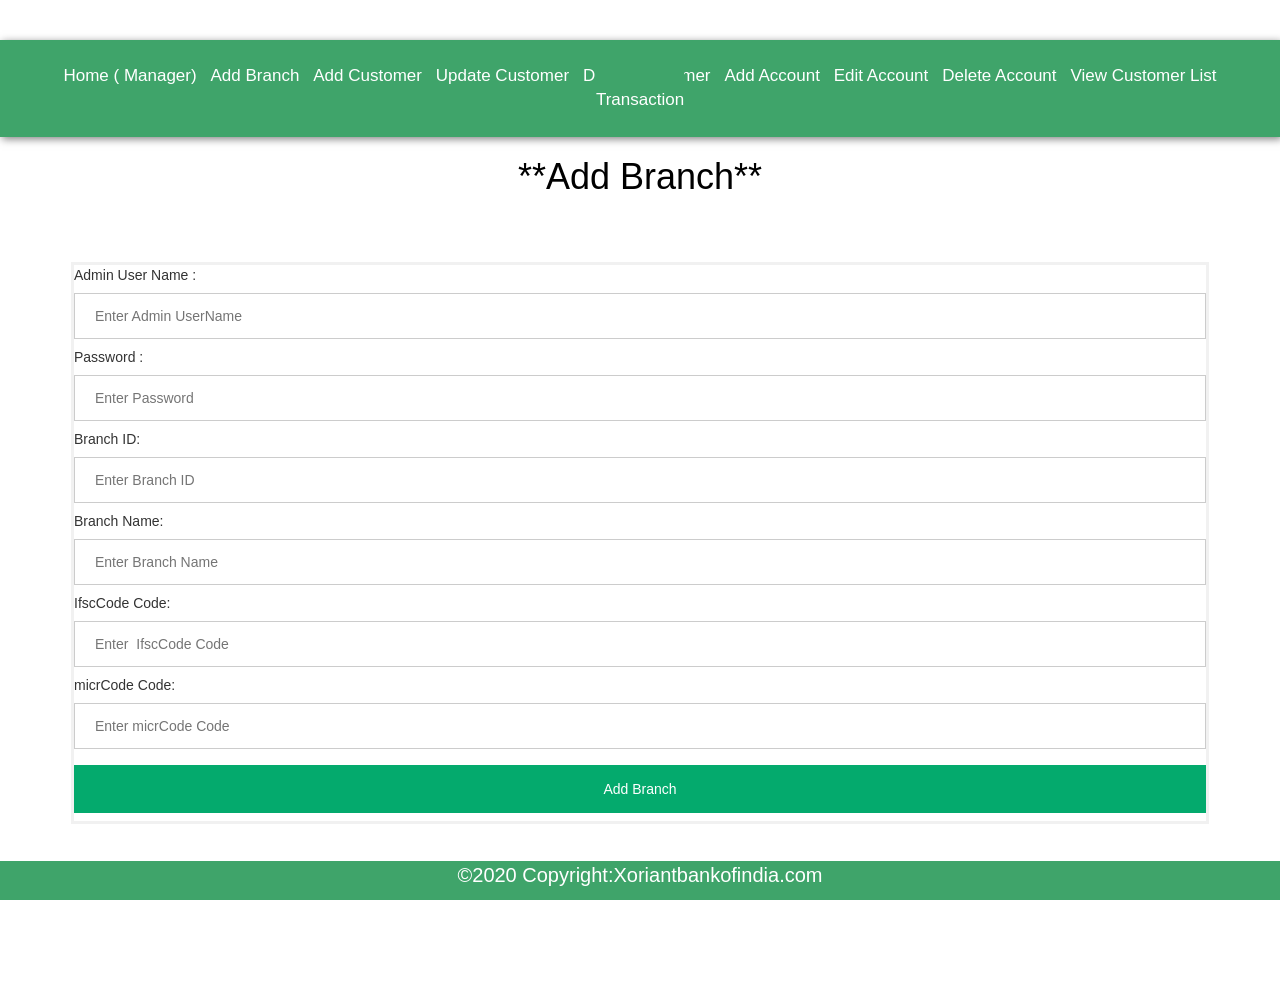
<file: Manager-Service/src/main/resources/templates/addBranch.html>
<!DOCTYPE html>
<html xmlns:th="http://www.thymeleaf.org">
<head>
<title>Xoriant Bank of India</title>
<link rel="stylesheet"
	href="https://maxcdn.bootstrapcdn.com/bootstrap/3.4.1/css/bootstrap.min.css">
<script
	src="https://ajax.googleapis.com/ajax/libs/jquery/3.5.1/jquery.min.js"></script>
<script
	src="https://maxcdn.bootstrapcdn.com/bootstrap/3.4.1/js/bootstrap.min.js"></script>
 


<style type="text/css">
form {
  border: 3px solid #f1f1f1;
}

/* Full-width inputs */
input[type=text], input[type=password] {
  width: 100%;
  padding: 12px 20px;
  margin: 8px 0;
  display: inline-block;
  border: 1px solid #ccc;
  box-sizing: border-box;
}

/* Set a style for all buttons */
button {
  background-color: #04AA6D;
  color: white;
  padding: 14px 20px;
  margin: 8px 0;
  border: none;
  cursor: pointer;
  width: 100%;
}

/* Add a hover effect for buttons */
button:hover {
  opacity: 0.8;
}

/* Extra style for the cancel button (red) */
.cancelbtn {
  width: auto;
  padding: 10px 18px;
  background-color: #f44336;
}

/* Center the avatar image inside this container */
.imgcontainer {
  text-align: center;
  margin: 24px 0 12px 0;
}

/* Avatar image */
img.avatar {
  width: 40%;
  border-radius: 50%;
}

/* Add padding to containers */
.container {
  padding: 16px;
}

/* The "Forgot password" text */
span.psw {
  float: right;
  padding-top: 16px;
}

/* Change styles for span and cancel button on extra small screens */
@media screen and (max-width: 300px) {
  span.psw {
    display: block;
    float: none;
  }
  .cancelbtn {
    width: 100%;
  }
}
nav {
	margin-top: 40px;
	padding: 24px;
	text-align: center;
	box-shadow: 2px 2px 8px rgba(0, 0, 0, 0.5);
	background: #3fa46a;
}

nav a {
	transition: 0.3s ease;
	background: #3fa46a;
	color: white;
	font-size: 20px;
	text-decoration: none;
	border-top: 4px solid transparent;
	border-bottom: 4px solid transparent;
	padding: 20px 0;
	margin: 0 5px;
	font-size: 17px;
}

nav a:hover {
	border-top: 4px solid white;
	border-bottom: 4px solid white;
	padding: 6px 0;
}

.footer {
	position: fixed;
	left: 0;
	bottom: 0;
	width: 100%;
	background: #3fa46a;
	color: white;
	text-align: center;
	font-size: 20px;
}
.three{
  width:100px;
  height:40px;
}

.nine{
  width:100px;
  height:150px;
}
.content {
color: Black;
	text-align: center;
	font-size: 20px;
	 
}
 
 


  
</style>   
</head>
<body>

	<nav>
			<a href="/managerHome">Home ( Manager)</a> 
		<a href="/addBranch">Add Branch<span class="sr-only">(current)</span></a>
		<a href="/addCustomer">Add Customer</a> 
		<a href="/updateCustomer">Update Customer</a>
		<a href="/deleteCustomer" >Delete Customer</a> 
		<a href="/addAccount">Add Account</a> 
		<a href="/editAccount">Edit Account</a>
		 <a href="/deleteAccount">Delete Account</a>
		 <a href="/viewCustomerList">View Customer List </a>
	 
	 <a href="/transaction">Transaction</a>
	 
	 
	</nav>
	 <div class="content">
      <h1>**Add Branch**</h1> 
    </div>
	  <div class="three"> </div>
	<div class="container">
		 
     <form action="/addBranch" commandName="addBranch" method="post">

    Admin User Name : <input type="text" placeholder="Enter Admin UserName" name="userName"required>

    Password :<input type="password" placeholder="Enter Password" name="password" required>
  Branch ID: <input type="text"  placeholder="Enter Branch ID" name="branchId"required>
       Branch Name: <input type="text" placeholder="Enter Branch Name" name="branchName"required>
       IfscCode Code: <input type="text" placeholder="Enter  IfscCode Code" name="ifscCode"required>
      micrCode Code: <input type="text"  placeholder="Enter micrCode Code" name="micrCode"required>
    
    <button type="submit">Add Branch</button>
    
 

 
</form>
	</div>
	 
 
	 <!--	 <form action=""  th:action="@{/addBranch}" th:object="${addBranch}" method="post">
     
   
       Manger Login  details
   
  
    <label for="uname"><b>Username</b></label>
    <input type="text" placeholder="Enter Admin ID" name="uname" th:field="*{userName}" required>

    <label for="pass"><b>Password</b></label>
    <input type="password" placeholder="Enter Password" name="psw" th:field="*{pass}" required>
     <label for="bid"><b>Branch ID</b></label>
    <input type="text" placeholder="Enter Branch ID" name="bid" th:field="*{branchId}" required>

    <label for="bname"><b>Branch Name</b></label>
    <input type="text" placeholder="Enter Branch Name" name="bname" th:field="*{branchName}" required>
    
     <label for="ifscCode"><b>Enter ifscCode Code</b></label>
    <input type="text" placeholder="Enter ifscCode Name" name="ifscCode" th:field="*{ifscCode}" required>
  
   <label for="micrCode"><b>Enter micrCode Name</b></label>
    <input type="text" placeholder="Enter micrCode Name" name="micrCode" th:field="*{micrCode}" required>
  
   
    <button type="submit">Login</button>
    -->

 
 <!-- 

 <form th:action="@{/addBranch}" th:object="${addBranch}" method="post">
    	<p>Admin User Name: <input type="text" th:field="*{userName}" required/></p>
        <p>Admin Password: <input type="password" th:field="*{pass}" required/></p>
        <p>Branch ID: <input type="text" th:field="*{branchId}" required/></p>
        <p>Branch Name: <input type="text" th:field="*{branchName}" required/></p>
        <p>IfscCode Code: <input type="text" th:field="*{ifscCode}" required/></p>
        <p>micrCode Code: <input type="text" th:field="*{micrCode}" required/></p>
        <p><input type="submit" value="Submit" /> <input type="reset" value="Reset" /></p>
         <p>Branch ID: <input type="text" th:field="*{branchId}" required/></p>
    </form> -->
   
   <div class="nine"> </div>
   
	<div class="footer">
		<p>&copy;2020 Copyright:Xoriantbankofindia.com</p>
	</div>
</body>
</html>
</file>
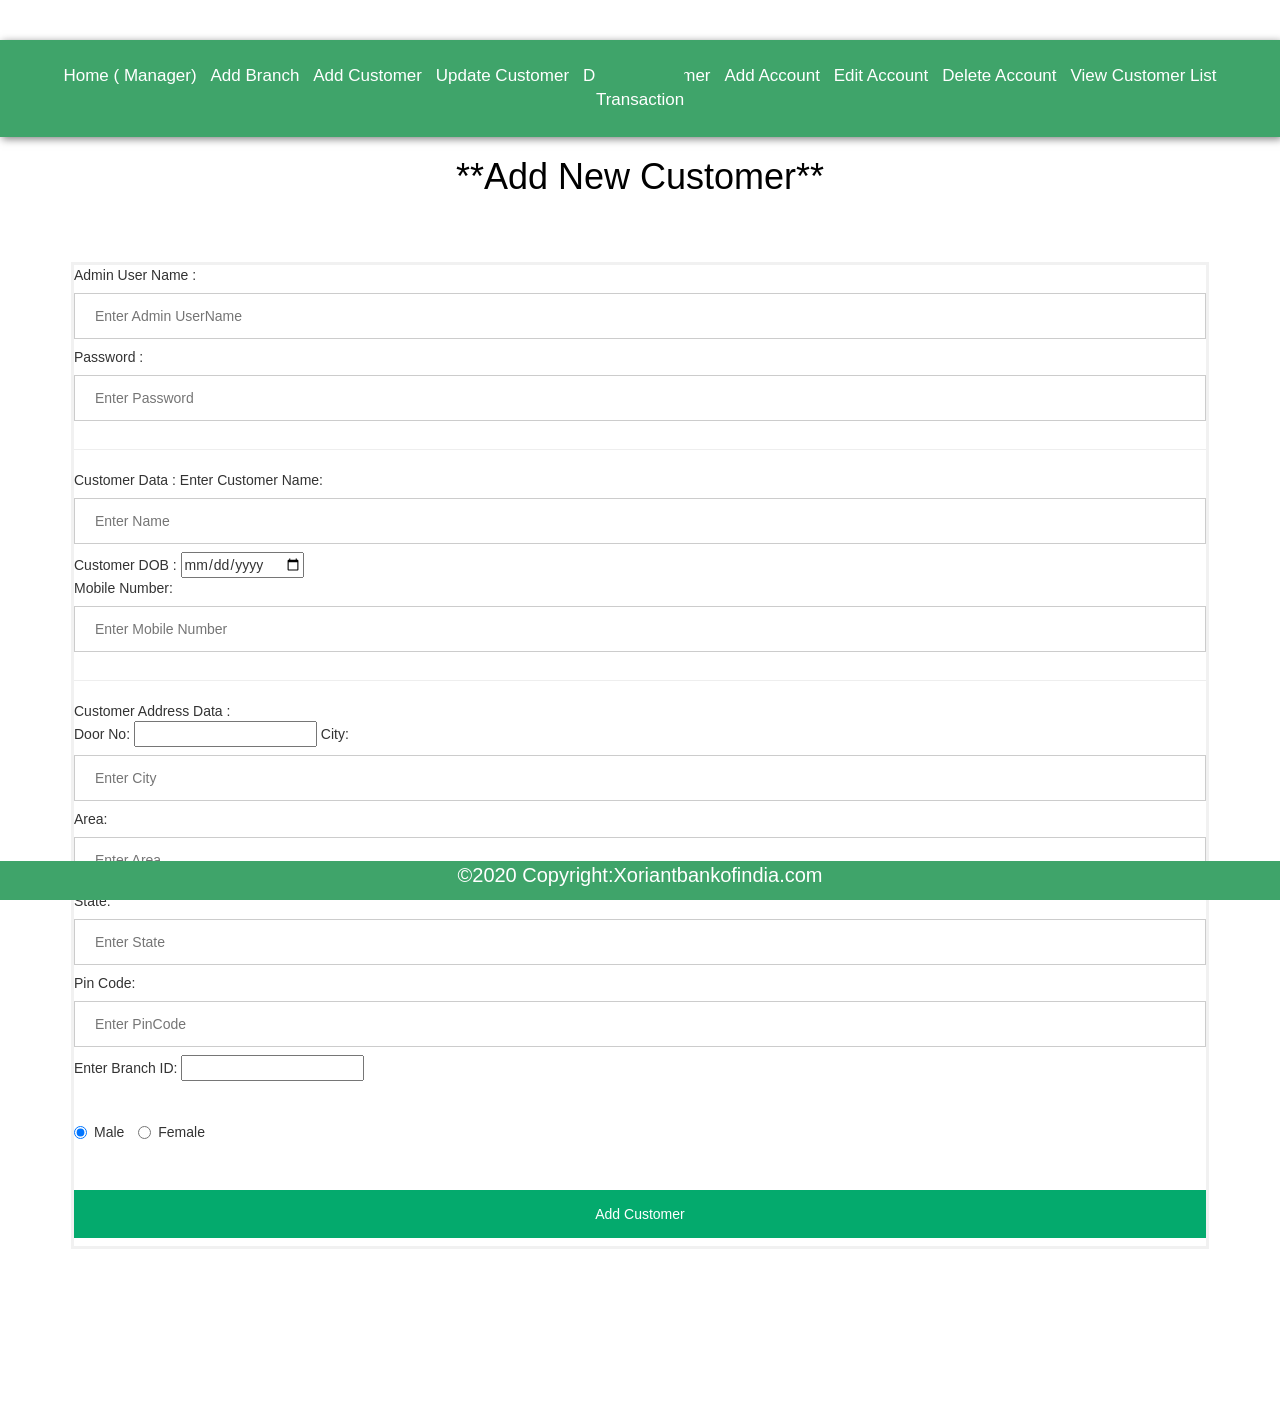
<file: Manager-Service/src/main/resources/templates/addCustomer.html>
<!DOCTYPE html>
<html xmlns:th="http://www.thymeleaf.org">
<head>
<title>Xoriant Bank of India</title>
<link rel="stylesheet"
	href="https://maxcdn.bootstrapcdn.com/bootstrap/3.4.1/css/bootstrap.min.css">
<script
	src="https://ajax.googleapis.com/ajax/libs/jquery/3.5.1/jquery.min.js"></script>
<script
	src="https://maxcdn.bootstrapcdn.com/bootstrap/3.4.1/js/bootstrap.min.js"></script>
 


<style type="text/css">
form {
  border: 3px solid #f1f1f1;
}

/* Full-width inputs */
input[type=text], input[type=password] {
  width: 100%;
  padding: 12px 20px;
  margin: 8px 0;
  display: inline-block;
  border: 1px solid #ccc;
  box-sizing: border-box;
}

/* Set a style for all buttons */
button {
  background-color: #04AA6D;
  color: white;
  padding: 14px 20px;
  margin: 8px 0;
  border: none;
  cursor: pointer;
  width: 100%;
}

/* Add a hover effect for buttons */
button:hover {
  opacity: 0.8;
}

/* Extra style for the cancel button (red) */
.cancelbtn {
  width: auto;
  padding: 10px 18px;
  background-color: #f44336;
}

/* Center the avatar image inside this container */
.imgcontainer {
  text-align: center;
  margin: 24px 0 12px 0;
}

/* Avatar image */
img.avatar {
  width: 40%;
  border-radius: 50%;
}

/* Add padding to containers */
.container {
  padding: 16px;
}

/* The "Forgot password" text */
span.psw {
  float: right;
  padding-top: 16px;
}

/* Change styles for span and cancel button on extra small screens */
@media screen and (max-width: 300px) {
  span.psw {
    display: block;
    float: none;
  }
  .cancelbtn {
    width: 100%;
  }
}
nav {
	margin-top: 40px;
	padding: 24px;
	text-align: center;
	box-shadow: 2px 2px 8px rgba(0, 0, 0, 0.5);
	background: #3fa46a;
}

nav a {
	transition: 0.3s ease;
	background: #3fa46a;
	color: white;
	font-size: 20px;
	text-decoration: none;
	border-top: 4px solid transparent;
	border-bottom: 4px solid transparent;
	padding: 20px 0;
	margin: 0 5px;
	font-size: 17px;
}

nav a:hover {
	border-top: 4px solid white;
	border-bottom: 4px solid white;
	padding: 6px 0;
}

.footer {
	position: fixed;
	left: 0;
	bottom: 0;
	width: 100%;
	background: #3fa46a;
	color: white;
	text-align: center;
	font-size: 20px;
}
.three{
  width:100px;
  height:40px;
}
.content {
color: Black;
	text-align: center;
	font-size: 20px;
	 
}
 
.nine{
  width:100px;
  height:150px;
}


  
</style>   
</head>
<body>
	<nav>
			<a href="/managerHome">Home ( Manager)</a> 
		<a href="/addBranch">Add Branch</a>
		<a href="/addCustomer">Add Customer<span class="sr-only">(current)</span></a> 
		<a href="/updateCustomer">Update Customer</a>
		<a href="/deleteCustomer" >Delete Customer</a> 
		<a href="/addAccount">Add Account</a> 
		<a href="/editAccount">Edit Account</a>
		 <a href="/deleteAccount">Delete Account</a>
		 <a href="/viewCustomerList">View Customer List </a>
	 
	 <a href="/transaction">Transaction</a>
	 
	 
	</nav>
	 <div class="content">
      <h1>**Add New Customer**</h1> 
    </div>
	
	  <div class="three"> </div>
	<div class="container">
		 
     <form action="/addCustomer" commandName="addCustomer" method="post">


  
    Admin User Name : <input type="text" placeholder="Enter Admin UserName" name="userName"required>
    Password :<input type="password" placeholder="Enter Password" name="password" required>
     <hr>
    Customer Data : 
  
  Enter Customer Name: <input type="text"  placeholder="Enter Name" name="personName"required>
  Customer DOB : <input type="date" id="dateOfBirth" name="dateOfBirth"> <br/>
       Mobile Number: <input type="text" placeholder="Enter Mobile Number" name="mobile"required>
     
      <hr>
    Customer Address Data : <br/>
      Door No: <input type="number" placeholder="" name="doorNo"required>
      City: <input type="text"  placeholder="Enter City" name="city"required>
        Area: <input type="text"  placeholder="Enter Area" name="area"required>
         State: <input type="text"  placeholder="Enter State" name="state"required>
            Pin Code: <input type="text"  placeholder="Enter PinCode" name="pinCode"required>
            
           Enter Branch ID: <input type="number"   name="branchId"required>
     <div class="three"> </div>
    <label  class="radio-inline">
   <input type="radio" name="gender" id="male"  value="MALE" checked="checked"/>Male
 </label>
 <label  class="radio-inline">
   <input  type="radio" name="gender"  id="female" value="FEMALE"/>Female
 </label>
 <div class="three"> </div>
    <button type="submit">Add Customer</button>
    
 

 
</form>
	</div>
	 
	
	 <div class="nine"> </div>
	<div class="footer">
		<p>&copy;2020 Copyright:Xoriantbankofindia.com</p>
	</div>
</body>
</html>
</file>
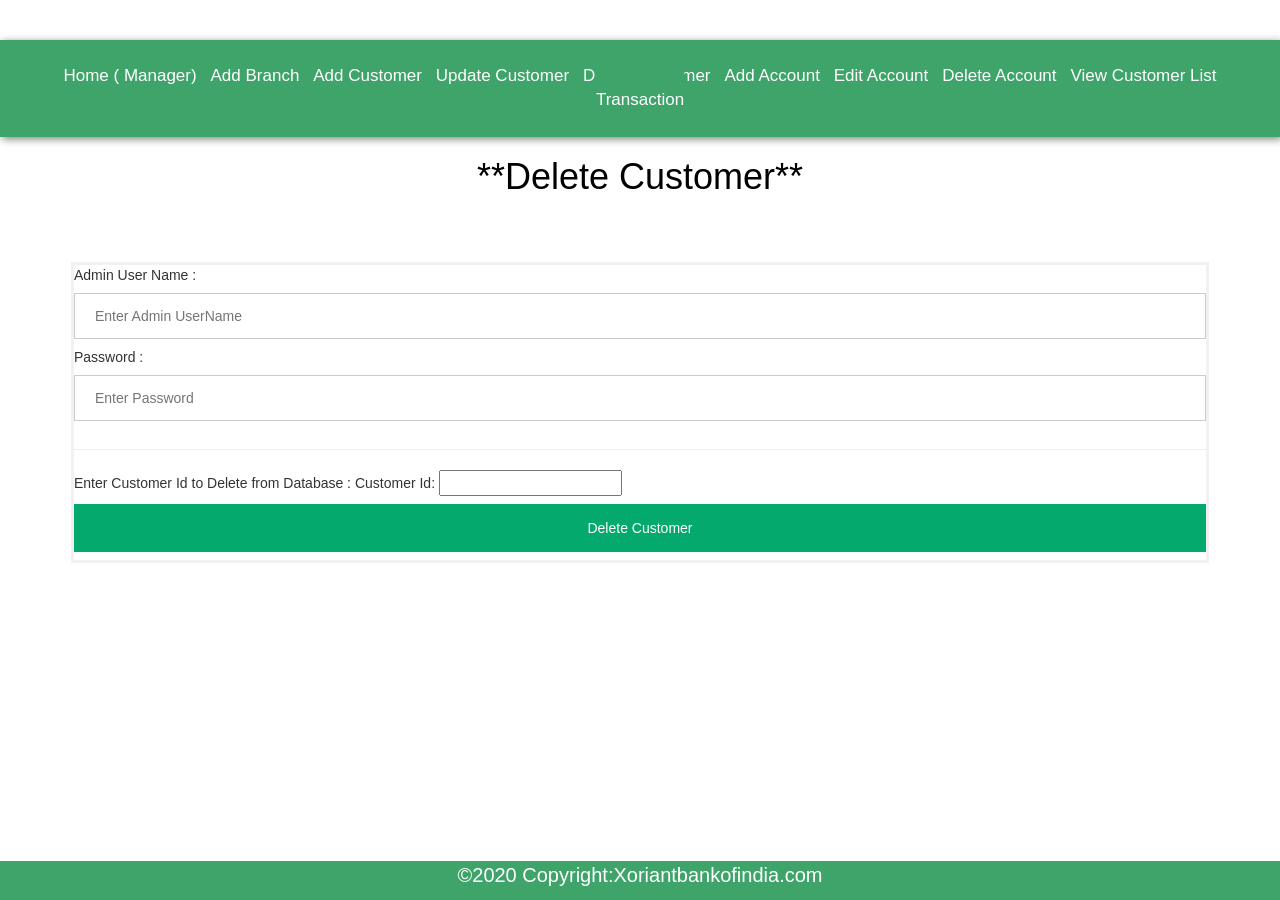
<file: Manager-Service/src/main/resources/templates/deleteCustomer.html>
<!DOCTYPE html>
<html xmlns:th="http://www.thymeleaf.org">
<head>
<title>Xoriant Bank of India</title>
<link rel="stylesheet"
	href="https://maxcdn.bootstrapcdn.com/bootstrap/3.4.1/css/bootstrap.min.css">
<script
	src="https://ajax.googleapis.com/ajax/libs/jquery/3.5.1/jquery.min.js"></script>
<script
	src="https://maxcdn.bootstrapcdn.com/bootstrap/3.4.1/js/bootstrap.min.js"></script>
 


<style type="text/css">
form {
  border: 3px solid #f1f1f1;
}

/* Full-width inputs */
input[type=text], input[type=password] {
  width: 100%;
  padding: 12px 20px;
  margin: 8px 0;
  display: inline-block;
  border: 1px solid #ccc;
  box-sizing: border-box;
}

/* Set a style for all buttons */
button {
  background-color: #04AA6D;
  color: white;
  padding: 14px 20px;
  margin: 8px 0;
  border: none;
  cursor: pointer;
  width: 100%;
}

/* Add a hover effect for buttons */
button:hover {
  opacity: 0.8;
}

/* Extra style for the cancel button (red) */
.cancelbtn {
  width: auto;
  padding: 10px 18px;
  background-color: #f44336;
}

/* Center the avatar image inside this container */
.imgcontainer {
  text-align: center;
  margin: 24px 0 12px 0;
}

/* Avatar image */
img.avatar {
  width: 40%;
  border-radius: 50%;
}

/* Add padding to containers */
.container {
  padding: 16px;
}

/* The "Forgot password" text */
span.psw {
  float: right;
  padding-top: 16px;
}

/* Change styles for span and cancel button on extra small screens */
@media screen and (max-width: 300px) {
  span.psw {
    display: block;
    float: none;
  }
  .cancelbtn {
    width: 100%;
  }
}
nav {
	margin-top: 40px;
	padding: 24px;
	text-align: center;
	box-shadow: 2px 2px 8px rgba(0, 0, 0, 0.5);
	background: #3fa46a;
}

nav a {
	transition: 0.3s ease;
	background: #3fa46a;
	color: white;
	font-size: 20px;
	text-decoration: none;
	border-top: 4px solid transparent;
	border-bottom: 4px solid transparent;
	padding: 20px 0;
	margin: 0 5px;
	font-size: 17px;
}

nav a:hover {
	border-top: 4px solid white;
	border-bottom: 4px solid white;
	padding: 6px 0;
}

.footer {
	position: fixed;
	left: 0;
	bottom: 0;
	width: 100%;
	background: #3fa46a;
	color: white;
	text-align: center;
	font-size: 20px;
} 

 .three{
  width:100px;
  height:40px;
}
.content {
color: Black;
	text-align: center;
	font-size: 20px;
	 
}
 
.nine{
  width:100px;
  height:150px;
}

  

  
</style>   
</head>
<body>
	<nav>
			<a href="/managerHome">Home ( Manager)</a> 
		<a href="/addBranch">Add Branch</a>
		<a href="/addCustomer">Add Customer</a> 
		<a href="/updateCustomer">Update Customer</a>
		<a href="/deleteCustomer" >Delete Customer<span class="sr-only">(current)</span></a> 
		<a href="/addAccount">Add Account</a> 
		<a href="/editAccount">Edit Account</a>
		 <a href="/deleteAccount">Delete Account</a>
		 <a href="/viewCustomerList">View Customer List </a>
	 
	 <a href="/transaction">Transaction</a>
	 
	 
	</nav>
	 <div class="content">
      <h1>**Delete Customer**</h1> 
    </div>
	
	  <div class="three"> </div>
	<div class="container">
  <form action="/deleteCustomer" commandName="deleteCustomer" method="post">


  
    Admin User Name : <input type="text" placeholder="Enter Admin UserName" name="userName"required>
    Password :<input type="password" placeholder="Enter Password" name="password" required>
     <hr>
     Enter Customer Id to Delete from Database : 
   
           Customer Id: <input type="number"  name="customerId"required>
  
    
    <button type="submit">Delete Customer</button>
    
 

 
</form>
   
	</div>
	
	 <div class="nine"> </div>
	<div class="footer">
		<p>&copy;2020 Copyright:Xoriantbankofindia.com</p>
	</div>
</body>
</html>
</file>
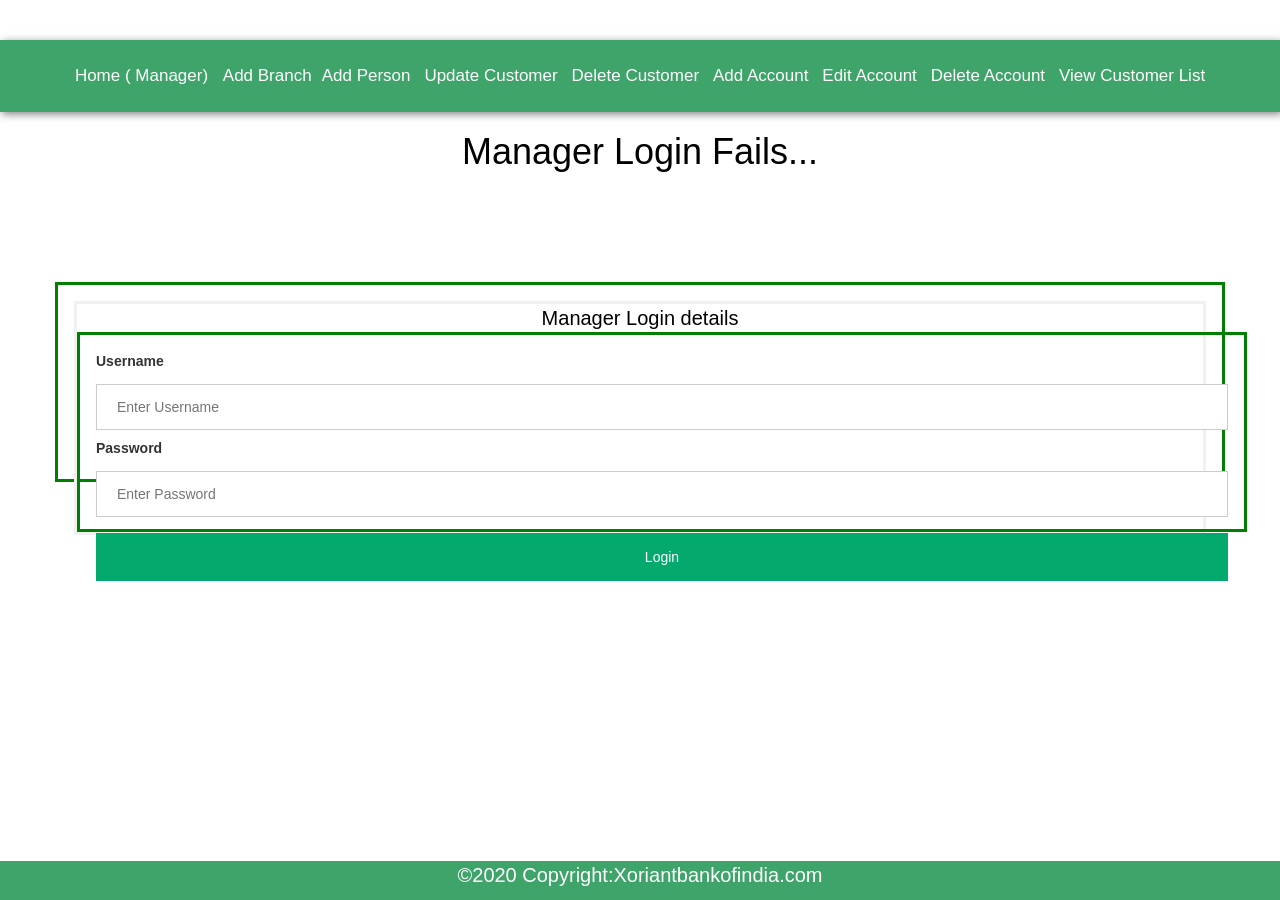
<file: Manager-Service/src/main/resources/templates/errorpage.html>
<!DOCTYPE html>
<html xmlns:th="http://www.thymeleaf.org">
<head>
<title>Xoriant Bank of India</title>
<link rel="stylesheet"
	href="https://maxcdn.bootstrapcdn.com/bootstrap/3.4.1/css/bootstrap.min.css">
<script
	src="https://ajax.googleapis.com/ajax/libs/jquery/3.5.1/jquery.min.js"></script>
<script
	src="https://maxcdn.bootstrapcdn.com/bootstrap/3.4.1/js/bootstrap.min.js"></script>
<!-- 
   <link  rel="stylesheet" href="" th:href="@{/static/css/manager.css}" /> 
  <link href="/static/css/manager.css" rel="stylesheet" /> -->


<style type="text/css">
form {
  border: 3px solid #f1f1f1;
}

/* Full-width inputs */
input[type=text], input[type=password] {
  width: 100%;
  padding: 12px 20px;
  margin: 8px 0;
  display: inline-block;
  border: 1px solid #ccc;
  box-sizing: border-box;
}

/* Set a style for all buttons */
button {
  background-color: #04AA6D;
  color: white;
  padding: 14px 20px;
  margin: 8px 0;
  border: none;
  cursor: pointer;
  width: 100%;
}

/* Add a hover effect for buttons */
button:hover {
  opacity: 0.8;
}

/* Extra style for the cancel button (red) */
.cancelbtn {
  width: auto;
  padding: 10px 18px;
  background-color: #f44336;
}

/* Center the avatar image inside this container */
.imgcontainer {
  text-align: center;
  margin: 24px 0 12px 0;
}

/* Avatar image */
img.avatar {
  width: 40%;
  border-radius: 50%;
}

/* Add padding to containers */
.container {
  padding: 16px;
}

/* The "Forgot password" text */
span.psw {
  float: right;
  padding-top: 16px;
}

/* Change styles for span and cancel button on extra small screens */
@media screen and (max-width: 300px) {
  span.psw {
    display: block;
    float: none;
  }
  .cancelbtn {
    width: 100%;
  }
}
nav {
	margin-top: 40px;
	padding: 24px;
	text-align: center;
	box-shadow: 2px 2px 8px rgba(0, 0, 0, 0.5);
	background: #3fa46a;
}

nav a {
	transition: 0.3s ease;
	background: #3fa46a;
	color: white;
	font-size: 20px;
	text-decoration: none;
	border-top: 4px solid transparent;
	border-bottom: 4px solid transparent;
	padding: 20px 0;
	margin: 0 5px;
	font-size: 17px;
}

nav a:hover {
	border-top: 4px solid white;
	border-bottom: 4px solid white;
	padding: 6px 0;
}

.footer {
	position: fixed;
	left: 0;
	bottom: 0;
	width: 100%;
	background: #3fa46a;
	color: white;
	text-align: center;
	font-size: 20px;
}

 .container {
  height: 200px;
  position: relative;
  border: 3px solid green;
}
.three{
  width:100px;
  height:100px;
}
.content {
color: Black;
	text-align: center;
	font-size: 20px;
	 
}

 


  
</style>
 <script>
 /*  $(document).find('a#someId').hide(); */
 
</script>  
</head>
<body>

	<nav id="someId">
		<a href="#" pointer-events: none>Home ( Manager) <span class="sr-only">(current)</span></a> <a
			href="#" pointer-events: none>Add Branch</a><a href="#">Add Person</a> <a href="#">Update Customer</a>
		<a href="#" pointer-events: none>Delete Customer</a> <a href="#">Add Account</a> <a href="#">Edit Account</a>
	 <a href="#">Delete Account</a>
	 <a href="#">View Customer List</a>
	 
	 
	 
	</nav>
	 <div class="content">
      <h1> Manager Login Fails...</h1> 
    </div>
	
	  <div class="three"> </div>
	<div class="container">
		 
     <form action="#"  th:action="@{/home}" th:object="${managerAuth}" method="post">
     
   <div class="content">
       Manager Login  details
    </div>

  <div class="container">
    <label for="uname"><b>Username</b></label>
    <input type="text" placeholder="Enter Username" name="uname" th:field="*{userName}" required>

    <label for="psw"><b>Password</b></label>
    <input type="password" placeholder="Enter Password" name="psw" th:field="*{pass}" required>

    <button type="submit">Login</button>
    
 
  </div>

 
</form>
	</div>
	<div class="footer">
		<p>&copy;2020 Copyright:Xoriantbankofindia.com</p>
	</div>
</body>
</html>
</file>
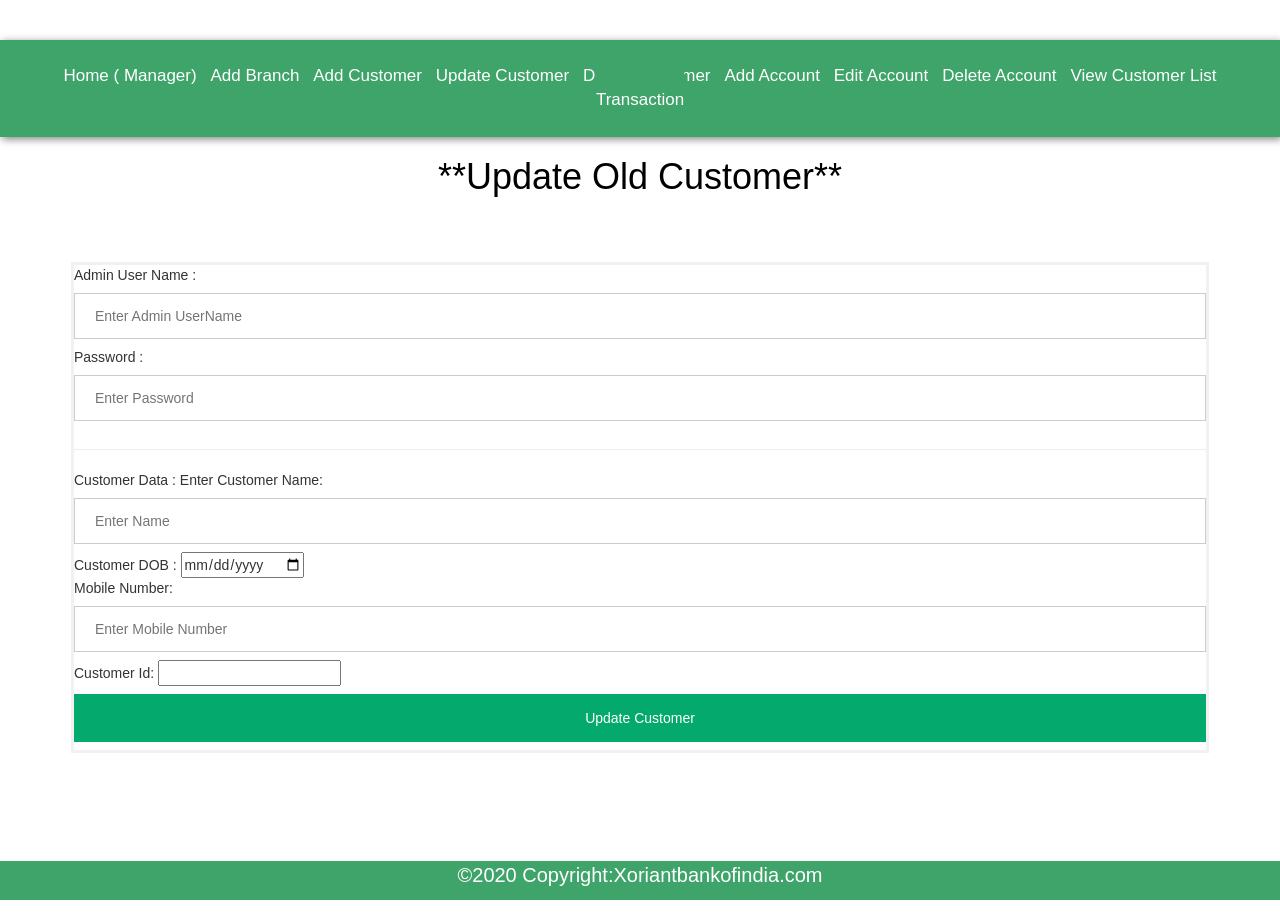
<file: Manager-Service/src/main/resources/templates/updateCustomer.html>
<!DOCTYPE html>
<html xmlns:th="http://www.thymeleaf.org">
<head>
<title>Xoriant Bank of India</title>
<link rel="stylesheet"
	href="https://maxcdn.bootstrapcdn.com/bootstrap/3.4.1/css/bootstrap.min.css">
<script
	src="https://ajax.googleapis.com/ajax/libs/jquery/3.5.1/jquery.min.js"></script>
<script
	src="https://maxcdn.bootstrapcdn.com/bootstrap/3.4.1/js/bootstrap.min.js"></script>
 


<style type="text/css">
form {
  border: 3px solid #f1f1f1;
}

/* Full-width inputs */
input[type=text], input[type=password] {
  width: 100%;
  padding: 12px 20px;
  margin: 8px 0;
  display: inline-block;
  border: 1px solid #ccc;
  box-sizing: border-box;
}

/* Set a style for all buttons */
button {
  background-color: #04AA6D;
  color: white;
  padding: 14px 20px;
  margin: 8px 0;
  border: none;
  cursor: pointer;
  width: 100%;
}

/* Add a hover effect for buttons */
button:hover {
  opacity: 0.8;
}

/* Extra style for the cancel button (red) */
.cancelbtn {
  width: auto;
  padding: 10px 18px;
  background-color: #f44336;
}

/* Center the avatar image inside this container */
.imgcontainer {
  text-align: center;
  margin: 24px 0 12px 0;
}

/* Avatar image */
img.avatar {
  width: 40%;
  border-radius: 50%;
}

/* Add padding to containers */
.container {
  padding: 16px;
}

/* The "Forgot password" text */
span.psw {
  float: right;
  padding-top: 16px;
}

/* Change styles for span and cancel button on extra small screens */
@media screen and (max-width: 300px) {
  span.psw {
    display: block;
    float: none;
  }
  .cancelbtn {
    width: 100%;
  }
}
nav {
	margin-top: 40px;
	padding: 24px;
	text-align: center;
	box-shadow: 2px 2px 8px rgba(0, 0, 0, 0.5);
	background: #3fa46a;
}

nav a {
	transition: 0.3s ease;
	background: #3fa46a;
	color: white;
	font-size: 20px;
	text-decoration: none;
	border-top: 4px solid transparent;
	border-bottom: 4px solid transparent;
	padding: 20px 0;
	margin: 0 5px;
	font-size: 17px;
}

nav a:hover {
	border-top: 4px solid white;
	border-bottom: 4px solid white;
	padding: 6px 0;
}

.footer {
	position: fixed;
	left: 0;
	bottom: 0;
	width: 100%;
	background: #3fa46a;
	color: white;
	text-align: center;
	font-size: 20px;
}
.three{
  width:100px;
  height:40px;
}
.three{
  width:100px;
  height:40px;
}
.content {
color: Black;
	text-align: center;
	font-size: 20px;
	 
}
 
.nine{
  width:100px;
  height:150px;
}

  
</style>   
</head>
<body>
	<nav>
			<a href="/managerHome">Home ( Manager)</a> 
		<a href="/addBranch">Add Branch</a>
		<a href="/addCustomer">Add Customer</a> 
		<a href="/updateCustomer">Update Customer<span class="sr-only">(current)</span></a>
		<a href="/deleteCustomer" >Delete Customer</a> 
		<a href="/addAccount">Add Account</a> 
		<a href="/editAccount">Edit Account</a>
		 <a href="/deleteAccount">Delete Account</a>
		 <a href="/viewCustomerList">View Customer List </a>
	 
	 <a href="/transaction">Transaction</a>
	 
	 
	</nav>
	 <div class="content">
      <h1>**Update Old Customer**</h1> 
    </div>
	
		  <div class="three"> </div>
	<div class="container">
		 
     <form action="/updateCustomer" commandName="updateCustomer" method="post">


  
    Admin User Name : <input type="text" placeholder="Enter Admin UserName" name="userName"required>
    Password :<input type="password" placeholder="Enter Password" name="password" required>
     <hr>
    Customer Data : 
  
  Enter Customer Name: <input type="text"  placeholder="Enter Name" name="personName"required>
  Customer DOB : <input type="date" id="dateOfBirth" name="dateOfBirth"> <br/>
       Mobile Number: <input type="text" placeholder="Enter Mobile Number" name="mobile"required>
         Customer Id: <input type="number"  name="customerId"required>
  
    
    <button type="submit">Update Customer</button>
    
 

 
</form>
	</div>
	 
	
	 <div class="nine"> </div>
	<div class="footer">
		<p>&copy;2020 Copyright:Xoriantbankofindia.com</p>
	</div>
</body>
</html>
</file>
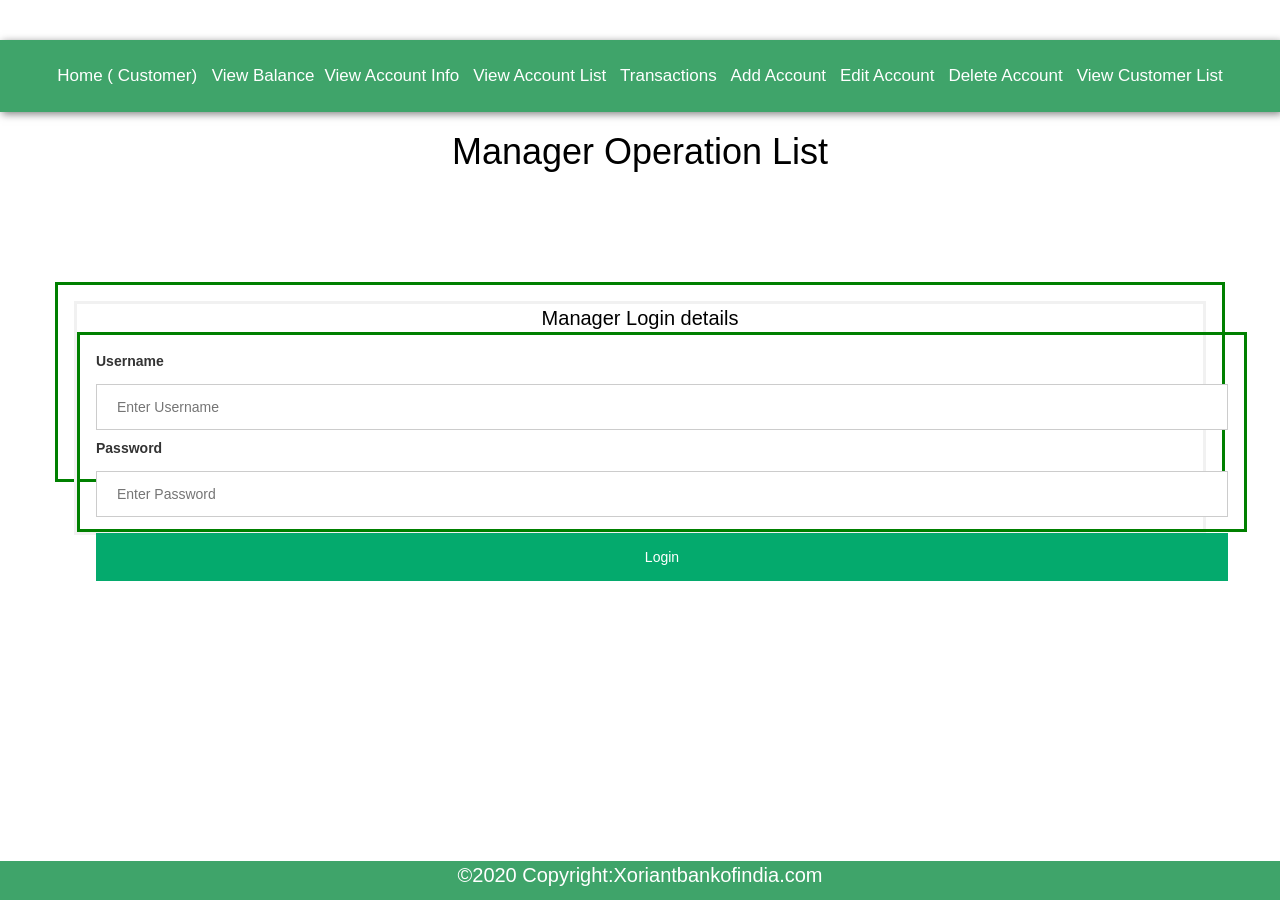
<file: Manager-Service/src/main/resources/templates/test/customerHome.html>
<!DOCTYPE html>
<html xmlns:th="http://www.thymeleaf.org">
<head>
<title>Xoriant Bank of India</title>
<link rel="stylesheet"
	href="https://maxcdn.bootstrapcdn.com/bootstrap/3.4.1/css/bootstrap.min.css">
<script
	src="https://ajax.googleapis.com/ajax/libs/jquery/3.5.1/jquery.min.js"></script>
<script
	src="https://maxcdn.bootstrapcdn.com/bootstrap/3.4.1/js/bootstrap.min.js"></script>
<!-- 
   <link  rel="stylesheet" href="" th:href="@{/static/css/manager.css}" /> 
  <link href="/static/css/manager.css" rel="stylesheet" /> -->


<style type="text/css">
form {
  border: 3px solid #f1f1f1;
}

/* Full-width inputs */
input[type=text], input[type=password] {
  width: 100%;
  padding: 12px 20px;
  margin: 8px 0;
  display: inline-block;
  border: 1px solid #ccc;
  box-sizing: border-box;
}

/* Set a style for all buttons */
button {
  background-color: #04AA6D;
  color: white;
  padding: 14px 20px;
  margin: 8px 0;
  border: none;
  cursor: pointer;
  width: 100%;
}

/* Add a hover effect for buttons */
button:hover {
  opacity: 0.8;
}

/* Extra style for the cancel button (red) */
.cancelbtn {
  width: auto;
  padding: 10px 18px;
  background-color: #f44336;
}

/* Center the avatar image inside this container */
.imgcontainer {
  text-align: center;
  margin: 24px 0 12px 0;
}

/* Avatar image */
img.avatar {
  width: 40%;
  border-radius: 50%;
}

/* Add padding to containers */
.container {
  padding: 16px;
}

/* The "Forgot password" text */
span.psw {
  float: right;
  padding-top: 16px;
}

/* Change styles for span and cancel button on extra small screens */
@media screen and (max-width: 300px) {
  span.psw {
    display: block;
    float: none;
  }
  .cancelbtn {
    width: 100%;
  }
}
nav {
	margin-top: 40px;
	padding: 24px;
	text-align: center;
	box-shadow: 2px 2px 8px rgba(0, 0, 0, 0.5);
	background: #3fa46a;
}

nav a {
	transition: 0.3s ease;
	background: #3fa46a;
	color: white;
	font-size: 20px;
	text-decoration: none;
	border-top: 4px solid transparent;
	border-bottom: 4px solid transparent;
	padding: 20px 0;
	margin: 0 5px;
	font-size: 17px;
}

nav a:hover {
	border-top: 4px solid white;
	border-bottom: 4px solid white;
	padding: 6px 0;
}

.footer {
	position: fixed;
	left: 0;
	bottom: 0;
	width: 100%;
	background: #3fa46a;
	color: white;
	text-align: center;
	font-size: 20px;
}
.three{
  width:100px;
  height:100px;
}
.content {
color: Black;
	text-align: center;
	font-size: 20px;
	 
}

 .container {
  height: 200px;
  position: relative;
  border: 3px solid green;
}
 


  
</style>
 <script>
 /*  $(document).find('a#someId').hide(); */
 
</script>  
</head>
<body>

	<nav id="someId">
		<a href="#" pointer-events: none>Home ( Customer) <span class="sr-only">(current)</span></a> <a
			href="#" pointer-events: none>View Balance</a><a href="#">View Account Info</a> <a href="#">View Account List</a>
		<a href="#" pointer-events: none>Transactions</a> <a href="#">Add Account</a> <a href="#">Edit Account</a>
	 <a href="#">Delete Account</a>
	 <a href="#">View Customer List</a>
	 
	 
	 
	</nav>
	 <div class="content">
      <h1>Manager Operation List</h1> 
    </div>
	
	  <div class="three"> </div>
	<div class="container">
		 
     <form action="#"  th:action="@{/home}" th:object="${managerAuth}" method="post">
     
   <div class="content">
       Manager Login  details
    </div>

  <div class="container">
    <label for="uname"><b>Username</b></label>
    <input type="text" placeholder="Enter Username" name="uname" th:field="*{userName}" required>

    <label for="psw"><b>Password</b></label>
    <input type="password" placeholder="Enter Password" name="psw" th:field="*{pass}" required>

    <button type="submit">Login</button>
    
  </div>

 
</form>
	</div>
	<div class="footer">
		<p>&copy;2020 Copyright:Xoriantbankofindia.com</p>
	</div>
</body>
</html>
</file>
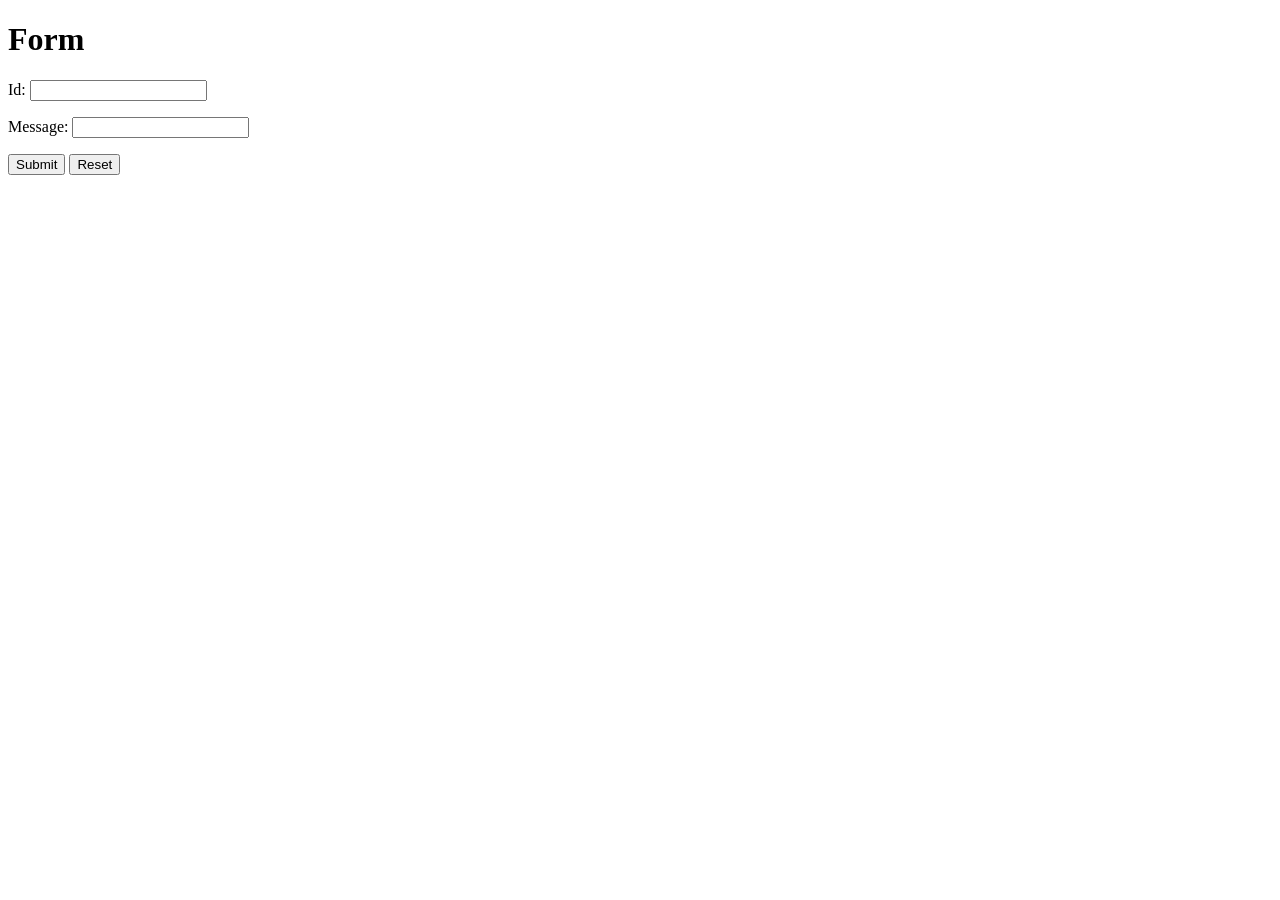
<file: Manager-Service/src/main/resources/templates/test/greeting.html>
<!DOCTYPE HTML>
<html xmlns:th="https://www.thymeleaf.org">
<head> 
    <title>Getting Started: Handling Form Submission</title>
    <meta http-equiv="Content-Type" content="text/html; charset=UTF-8" />
</head>
<body>
	<h1>Form</h1>
    <form action="#" th:action="@{/greeting}" th:object="${greeting}" method="post">
    	<p>Id: <input type="text" th:field="*{id}" /></p>
        <p>Message: <input type="text" th:field="*{content}" /></p>
        <p><input type="submit" value="Submit" /> <input type="reset" value="Reset" /></p>
    </form>
</body>
</html>
</file>
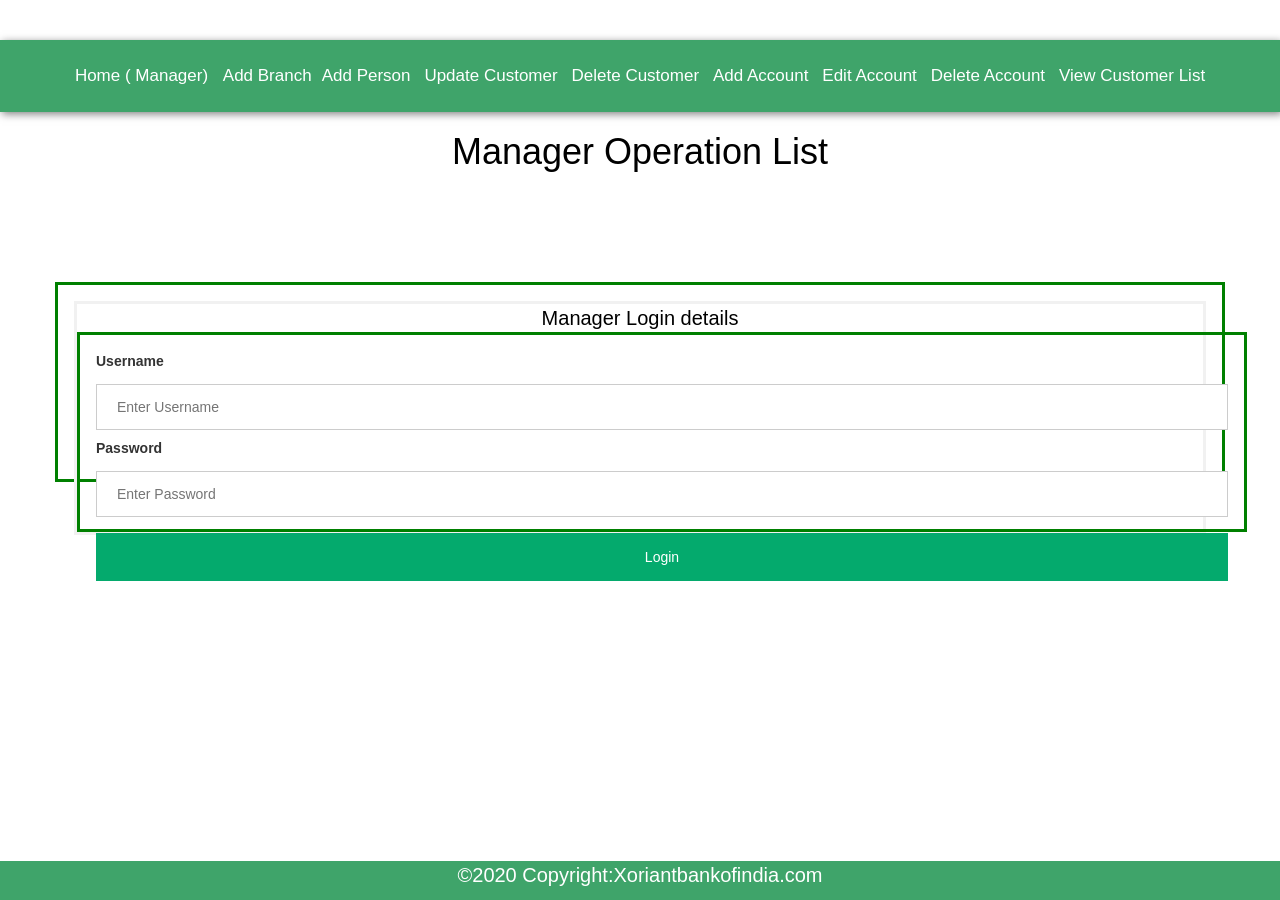
<file: Manager-Service/src/main/resources/templates/test/home.html>
<!DOCTYPE html>
<html xmlns:th="http://www.thymeleaf.org">
<head>
<title>Xoriant Bank of India</title>
<link rel="stylesheet"
	href="https://maxcdn.bootstrapcdn.com/bootstrap/3.4.1/css/bootstrap.min.css">
<script
	src="https://ajax.googleapis.com/ajax/libs/jquery/3.5.1/jquery.min.js"></script>
<script
	src="https://maxcdn.bootstrapcdn.com/bootstrap/3.4.1/js/bootstrap.min.js"></script>
<!-- 
   <link  rel="stylesheet" href="" th:href="@{/static/css/manager.css}" /> 
  <link href="/static/css/manager.css" rel="stylesheet" /> -->


<style type="text/css">
form {
  border: 3px solid #f1f1f1;
}

/* Full-width inputs */
input[type=text], input[type=password] {
  width: 100%;
  padding: 12px 20px;
  margin: 8px 0;
  display: inline-block;
  border: 1px solid #ccc;
  box-sizing: border-box;
}

/* Set a style for all buttons */
button {
  background-color: #04AA6D;
  color: white;
  padding: 14px 20px;
  margin: 8px 0;
  border: none;
  cursor: pointer;
  width: 100%;
}

/* Add a hover effect for buttons */
button:hover {
  opacity: 0.8;
}

/* Extra style for the cancel button (red) */
.cancelbtn {
  width: auto;
  padding: 10px 18px;
  background-color: #f44336;
}

/* Center the avatar image inside this container */
.imgcontainer {
  text-align: center;
  margin: 24px 0 12px 0;
}

/* Avatar image */
img.avatar {
  width: 40%;
  border-radius: 50%;
}

/* Add padding to containers */
.container {
  padding: 16px;
}

/* The "Forgot password" text */
span.psw {
  float: right;
  padding-top: 16px;
}

/* Change styles for span and cancel button on extra small screens */
@media screen and (max-width: 300px) {
  span.psw {
    display: block;
    float: none;
  }
  .cancelbtn {
    width: 100%;
  }
}
nav {
	margin-top: 40px;
	padding: 24px;
	text-align: center;
	box-shadow: 2px 2px 8px rgba(0, 0, 0, 0.5);
	background: #3fa46a;
}

nav a {
	transition: 0.3s ease;
	background: #3fa46a;
	color: white;
	font-size: 20px;
	text-decoration: none;
	border-top: 4px solid transparent;
	border-bottom: 4px solid transparent;
	padding: 20px 0;
	margin: 0 5px;
	font-size: 17px;
}

nav a:hover {
	border-top: 4px solid white;
	border-bottom: 4px solid white;
	padding: 6px 0;
}

.footer {
	position: fixed;
	left: 0;
	bottom: 0;
	width: 100%;
	background: #3fa46a;
	color: white;
	text-align: center;
	font-size: 20px;
}
.three{
  width:100px;
  height:100px;
}
.content {
color: Black;
	text-align: center;
	font-size: 20px;
	 
}

 .container {
  height: 200px;
  position: relative;
  border: 3px solid green;
}
 


  
</style>
 <script>
 /*  $(document).find('a#someId').hide(); */
 
</script>  
</head>
<body>

	<nav id="someId">
		<a href="#" pointer-events: none>Home ( Manager) <span class="sr-only">(current)</span></a> <a
			href="#" pointer-events: none>Add Branch</a><a href="#">Add Person</a> <a href="#">Update Customer</a>
		<a href="#" pointer-events: none>Delete Customer</a> <a href="#">Add Account</a> <a href="#">Edit Account</a>
	 <a href="#">Delete Account</a>
	 <a href="#">View Customer List</a>
	 
	 
	 
	</nav>
	 <div class="content">
      <h1>Manager Operation List</h1> 
    </div>
	
	  <div class="three"> </div>
	<div class="container">
		 
     <form action="#"  th:action="@{/home}" th:object="${managerAuth}" method="post">
     
   <div class="content">
       Manager Login  details
    </div>

  <div class="container">
    <label for="uname"><b>Username</b></label>
    <input type="text" placeholder="Enter Username" name="uname" th:field="*{userName}" required>

    <label for="psw"><b>Password</b></label>
    <input type="password" placeholder="Enter Password" name="psw" th:field="*{pass}" required>

    <button type="submit">Login</button>
    
  </div>

 
</form>
	</div>
	<div class="footer">
		<p>&copy;2020 Copyright:Xoriantbankofindia.com</p>
	</div>
</body>
</html>
</file>
